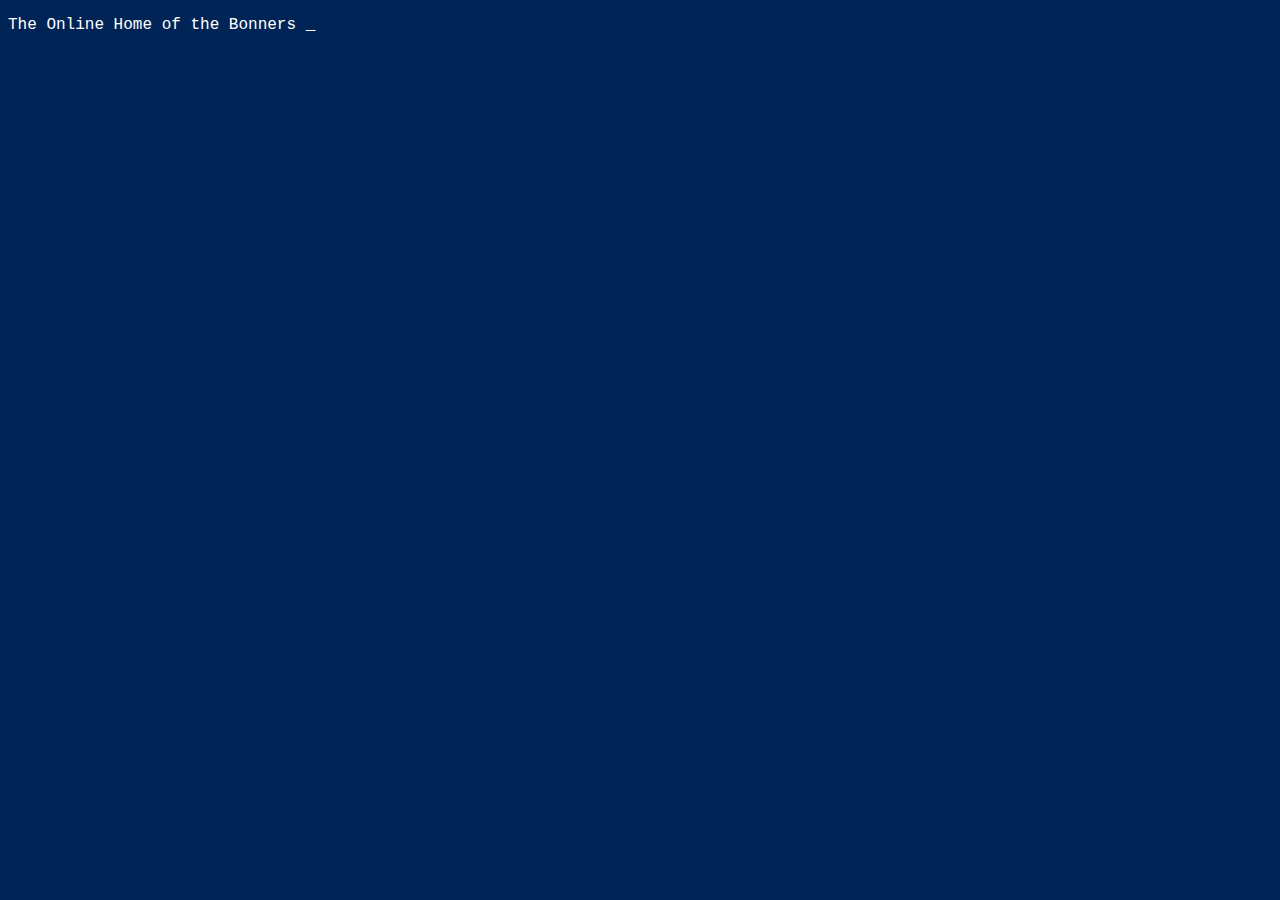
<file: index.html>
<!DOCTYPE html>
<head lang="en">
	<title>Bonner UK</title>
	
	<meta charset="UTF-8">
	
	<meta name="robots" content="ALL" >
	<meta name="googlebot" content="noodp">
	
	<meta name="description" content="Home of the Bonners">
	<meta name="keywords" content="Bonner, The Bonners, Bonners">
	<meta name="author" content="Adam Bonner">
	<meta name="copyright" content="Adam Bonner &copy; 2017 ">
	
	<meta name="viewport" content="width=device-width, initial-scale=1">	
	<link href="./style.css" type="text/css" rel="stylesheet">	
	
	<link rel="apple-touch-icon" sizes="57x57" href="/apple-touch-icon-57x57.png">
	<link rel="apple-touch-icon" sizes="60x60" href="/apple-touch-icon-60x60.png">
	<link rel="apple-touch-icon" sizes="72x72" href="/apple-touch-icon-72x72.png">
	<link rel="apple-touch-icon" sizes="76x76" href="/apple-touch-icon-76x76.png">
	<link rel="apple-touch-icon" sizes="114x114" href="/apple-touch-icon-114x114.png">
	<link rel="apple-touch-icon" sizes="120x120" href="/apple-touch-icon-120x120.png">
	<link rel="apple-touch-icon" sizes="144x144" href="/apple-touch-icon-144x144.png">
	<link rel="apple-touch-icon" sizes="152x152" href="/apple-touch-icon-152x152.png">
	<link rel="apple-touch-icon" sizes="180x180" href="/apple-touch-icon-180x180.png">
	<link rel="icon" type="image/png" href="/favicon-32x32.png" sizes="32x32">
	<link rel="icon" type="image/png" href="/android-chrome-192x192.png" sizes="192x192">
	<link rel="icon" type="image/png" href="/favicon-96x96.png" sizes="96x96">
	<link rel="icon" type="image/png" href="/favicon-16x16.png" sizes="16x16">
	<link rel="manifest" href="/manifest.json">
	<meta name="msapplication-TileColor" content="#012456">
	<meta name="msapplication-TileImage" content="/mstile-144x144.png">
	<meta name="theme-color" content="#012456">
	
</head>
	<body>
		<p>The Online Home of the Bonners&nbsp;<span class="blink">_</span></p>
	</body>
</html>
</file>
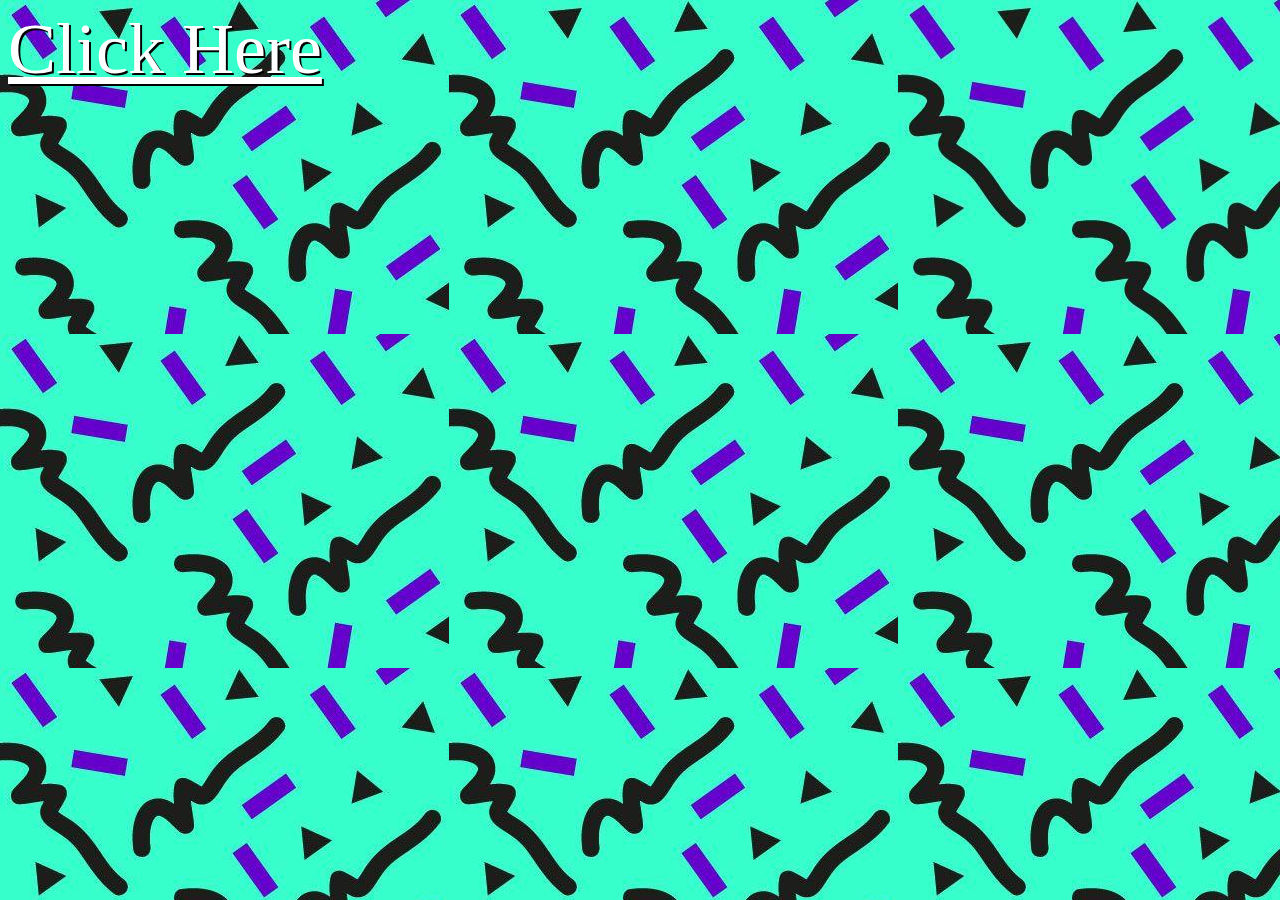
<file: quiz/index.html>
<html>
	<head>
		<title>The Bonner Family Pub Quiz 2</title>
		<style>
			body {background-image: url("tile.png");}
			a   {color: white; font-family: impact; font-size: 72; text-shadow: 2px 2px #000000;}
			p    {color: red;}
		</style>
	</head>
	<body>
		<a href="#">Click Here</a>
	</body>
</html>
</file>
<file: style.css>
body {
	background: #012456;
	color: #FFF;
	font-family: Consolas, "Courier New", Courier, monospace;
}

.blink {
    -webkit-animation: blink .75s linear infinite;
    -moz-animation: blink .75s linear infinite;
    -ms-animation: blink .75s linear infinite;
    -o-animation: blink .75s linear infinite;
    animation: blink .75s linear infinite;
}

a.lotgd {
	color: #0F0;
}

@-webkit-keyframes blink {
    0% { opacity: 1; }
    50% { opacity: 1; }
    50.01% { opacity: 0; }
    100% { opacity: 0; }
}

@-moz-keyframes blink {
    0% { opacity: 1; }
    50% { opacity: 1; }
    50.01% { opacity: 0; }
    100% { opacity: 0; }
}

@-ms-keyframes blink {
    0% { opacity: 1; }
    50% { opacity: 1; }
    50.01% { opacity: 0; }
    100% { opacity: 0; }
}

@-o-keyframes blink {
    0% { opacity: 1; }
    50% { opacity: 1; }
    50.01% { opacity: 0; }
    100% { opacity: 0; }
}

@keyframes blink {
    0% { opacity: 1; }
    50% { opacity: 1; }
    50.01% { opacity: 0; }
    100% { opacity: 0; }
}
</file>
